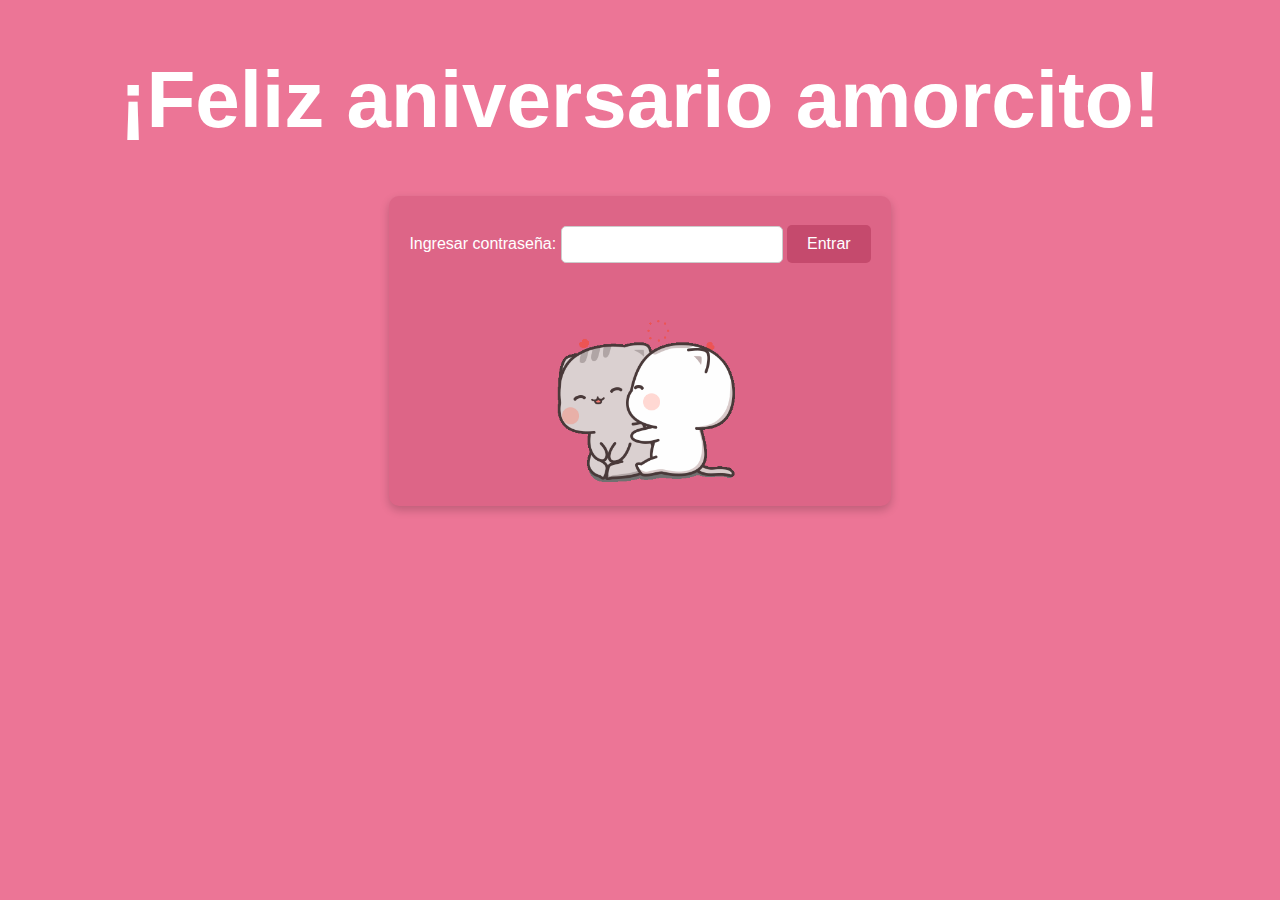
<file: login.html>
<!DOCTYPE html>
<html lang="es">
<head>
    <meta charset="UTF-8">
    <meta name="viewport" content="width=device-width, initial-scale=1.0">
    <title>Aniversario</title>
    <style>
        body {
            font-family: Arial, sans-serif;
            text-align: center;
            margin-top: 50px;
            background-color: #ec7596; 
            color: white; 
            
        }
        h1 {
            color: white; 
            margin-bottom: 50px;
            text-align: center;
            font-size: 5em;
        }
        #login {
            background-color: #dd6587; 
            border-radius: 10px; 
            box-shadow: 0 4px 10px rgba(0, 0, 0, 0.2); 
            padding: 20px; 
            display: inline-block; 
        }
        input[type="password"] {
            padding: 10px; 
            margin: 10px 0; 
            border: 1px solid #ccc; 
            border-radius: 5px; 
            width: 200px; 
        }
        button {
            padding: 10px 20px; 
            background-color: #c54a6d; 
            color: white; 
            border: none; 
            border-radius: 5px; 
            cursor: pointer;
            font-size: 16px;
        }
        button:hover {
            background-color: #e55a50; 
        }
        #mensaje {
            color: #333; 
            margin-top: 10px; 
        }
        #gif {
            margin-top: 20px; 
            width: 200px; 
        }
    </style>
</head>
<body>
    <h1>¡Feliz aniversario amorcito!</h1>
    <div id="login-container">
       
    <div id="login">
        <label for="password">Ingresar contraseña:</label>
        <input type="password" id="password">
        <button onclick="verificarContraseña()">Entrar</button>
        <p id="mensaje" style="color: #333;"></p>
        <img id="gif" src= descarga.gif alt="Descripción del GIF">
    </div>
   
</div>
    <script>
        function verificarContraseña() {
            const contraseñaCorrecta = "25112023"; // Cambia contraseña
            const contraseñaIngresada = document.getElementById("password").value;
            const mensaje = document.getElementById("mensaje");

            if (contraseñaIngresada === contraseñaCorrecta) {
                window.location.href = "index.html"; 
            } else {
                mensaje.textContent = "Contraseña incorrecta. Inténtalo de nuevo.";
            }
        }
    </script>
</body>
</html>
</file>
